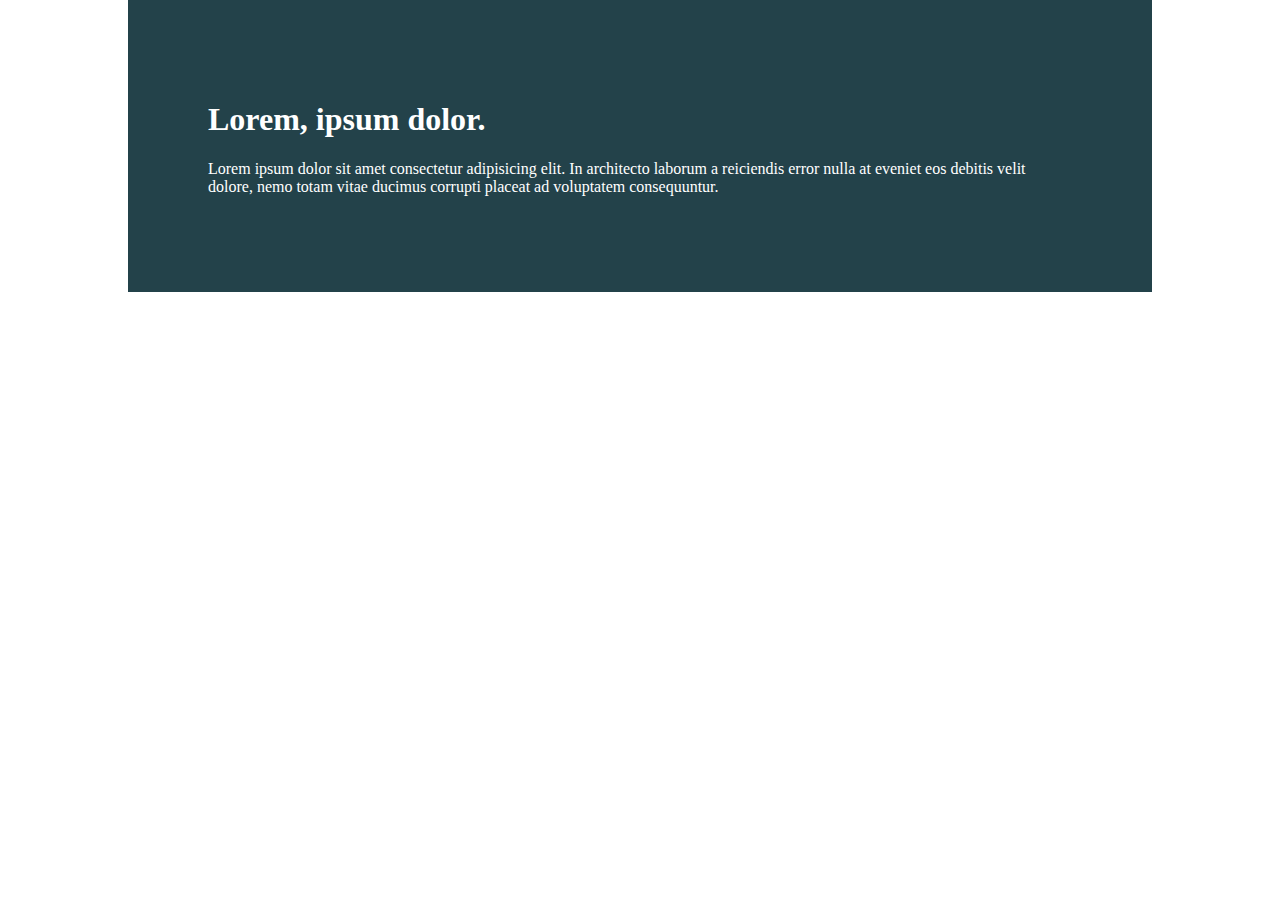
<file: Front-End Responsive (Kevin Powell)/Day-1 (Using percentages and avoid heights)/index.html>
<!DOCTYPE html>
<html lang="en">
  <head>
    <meta charset="UTF-8" />
    <meta http-equiv="X-UA-Compatible" content="IE=edge" />
    <meta name="viewport" content="width=device-width, initial-scale=1.0" />
    <title>Day-1 || Using Percentages and avoid Heights</title>

    <link rel="stylesheet" href="style.css" />
  </head>
  <body>
    <!------- Percentage VS Fixed Widths ----->
    <!-------- Percentages on the child ------>

    <!-- <div class="parent">
      <div class="child"></div>
    </div> -->

    <!----- Why it's a good idea to avoid heights ----->
    <div class="container">
      <h1>Lorem, ipsum dolor.</h1>
      <p>
        Lorem ipsum dolor sit amet consectetur adipisicing elit. In architecto
        laborum a reiciendis error nulla at eveniet eos debitis velit dolore,
        nemo totam vitae ducimus corrupti placeat ad voluptatem consequuntur.
      </p>
    </div>
  </body>
</html>
</file>
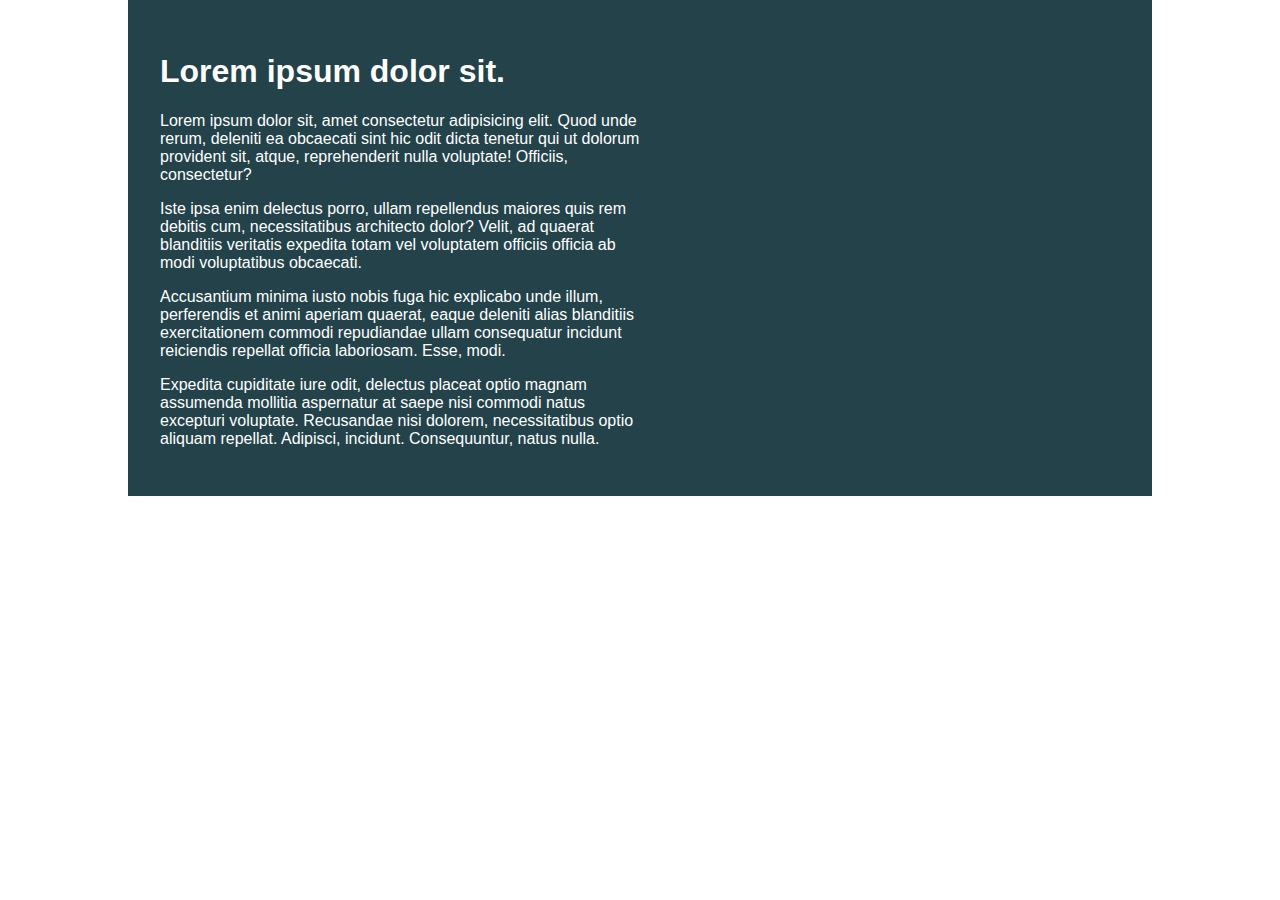
<file: Front-End Responsive (Kevin Powell)/All Challenges/challenge01 (Day-01)/index.html>
<!DOCTYPE html>
<html lang="en">
  <head>
    <meta charset="UTF-8" />
    <meta name="viewport" content="width=device-width, initial-scale=1.0" />
    <title>Day 01 || Challenge-01</title>

    <link rel="stylesheet" href="style.css" />
  </head>

  <body>
    <div class="container">
      <div class="intro-content">
        <h1>Lorem ipsum dolor sit.</h1>
        <p>
          Lorem ipsum dolor sit, amet consectetur adipisicing elit. Quod unde
          rerum, deleniti ea obcaecati sint hic odit dicta tenetur qui ut
          dolorum provident sit, atque, reprehenderit nulla voluptate! Officiis,
          consectetur?
        </p>
        <p>
          Iste ipsa enim delectus porro, ullam repellendus maiores quis rem
          debitis cum, necessitatibus architecto dolor? Velit, ad quaerat
          blanditiis veritatis expedita totam vel voluptatem officiis officia ab
          modi voluptatibus obcaecati.
        </p>
        <p>
          Accusantium minima iusto nobis fuga hic explicabo unde illum,
          perferendis et animi aperiam quaerat, eaque deleniti alias blanditiis
          exercitationem commodi repudiandae ullam consequatur incidunt
          reiciendis repellat officia laboriosam. Esse, modi.
        </p>
        <p>
          Expedita cupiditate iure odit, delectus placeat optio magnam assumenda
          mollitia aspernatur at saepe nisi commodi natus excepturi voluptate.
          Recusandae nisi dolorem, necessitatibus optio aliquam repellat.
          Adipisci, incidunt. Consequuntur, natus nulla.
        </p>
      </div>
    </div>
  </body>
</html>
</file>
<file: Front-End Responsive (Kevin Powell)/Day-1 (Using percentages and avoid heights)/style.css>
* {
  box-sizing: border-box;
}

body {
  margin: 0;
}

/************ Percentage VS Fixed Widths ********/
/************ Percentages on the childs ********/

/* .parent { */
/* background-color: #23424a;
  padding: 50px; */

/* width: 900px; */
/* margin: 0 auto;
  width: 80%; */

/* overflow: hidden; */
/* } */

/* .child { */
/* background-color: hsl(184, 68%, 54%); */
/* normally i wouldn't include 
  a height. It's just to get us started .*/

/* width: 750px; */ /*Avoid fixed width*/
/* width: 50%;

  height: 250px; */
/* } */

/********* Why it's good idea to avoid heights *******/
.container {
  background-color: #23424a;
  color: #fff;

  width: 80%;
  margin: 0 auto;

  padding: 5em;
  /* height: 300px; */
}
</file>
<file: Front-End Responsive (Kevin Powell)/All Challenges/challenge01 (Day-01)/style.css>
/* INSTRUCTIONS
 *
 * 1) Limit the total width of
 *    the .intro-conent to about half
 *    of it's parent
 *
 * 2) Stop the text from overflowing
 *    out the bottom at small screen
 *    widths
 *
 * You may modify the HTML if needed
 *
 */

* {
  box-sizing: border-box;
}

body {
  margin: 0;
  font-family: sans-serif;
}

.container {
  background: #23424a;
  color: white;

  width: 80%;
  margin: 0 auto;

  padding: 2em;
  /* height: 300px; */
}

.intro-content {
  width: 50%;
}
</file>
